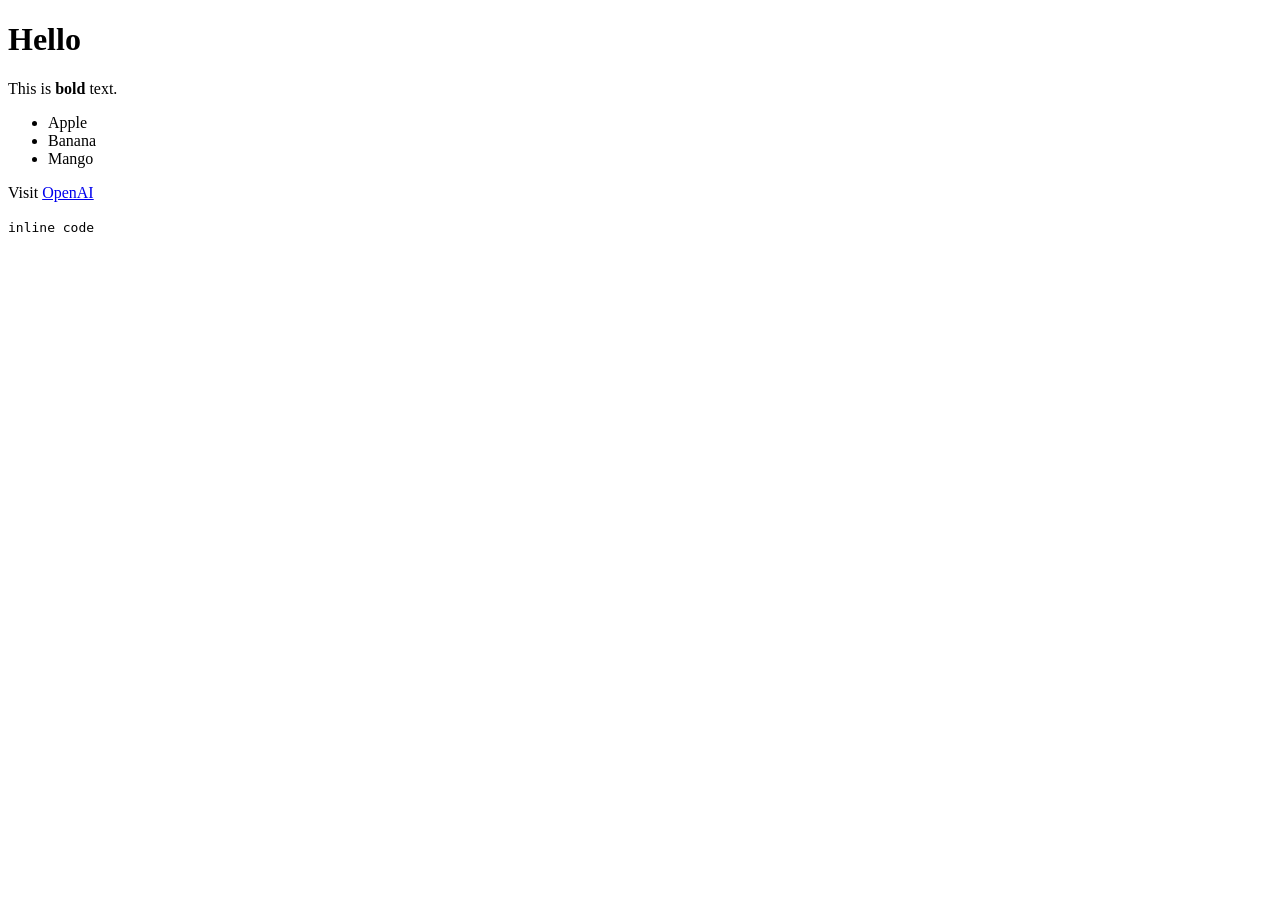
<file: topics/vibe-coding/levels/level-1-ai-assisted-build/sample1.html>
<!DOCTYPE html>
<html>
<head>
<meta charset="utf-8">
<title>Markdown Output</title>
</head>
<body>
<h1>Hello</h1>
<p>This is <strong>bold</strong> text.</p>
<ul>
<li>Apple</li>
<li>Banana</li>
<li>Mango</li>
</ul>
<p>Visit <a href="https://openai.com">OpenAI</a></p>
<p><code>inline code</code></p>
</body>
</html>
</file>
